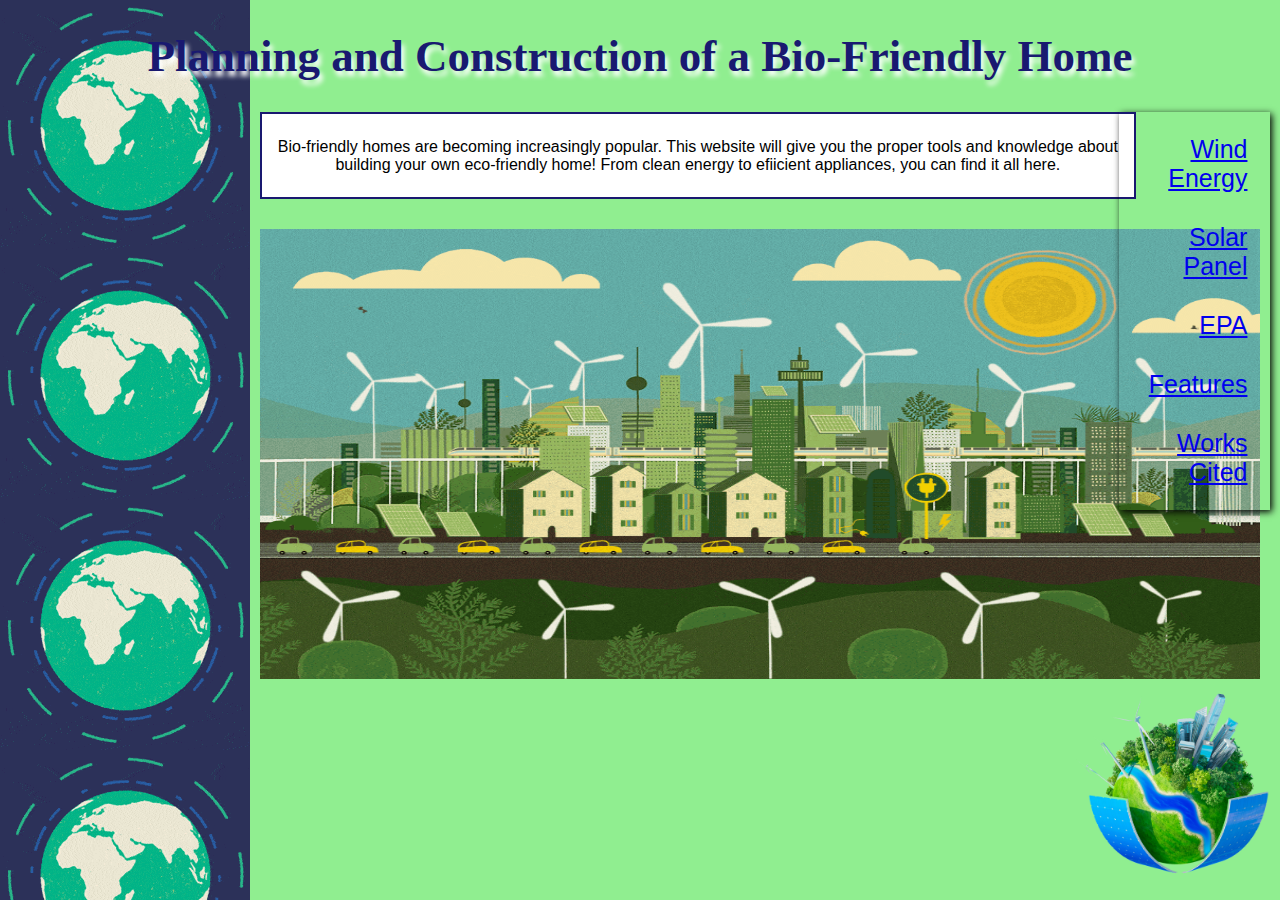
<file: index.html>
<!doctype html>
<html>    
    <html lang="en"> 
<head>
	<title>BPA Website Design Team </title>
    <meta name="viewport" content="width=device-width, initial-scale=1.0">
	<link href="style.css" rel="stylesheet" type="text/css">
<style>
</style>

</head>
 
<body>
    
    <h1>Planning and Construction of a Bio-Friendly Home</h1>
    <section>
          <article>
        <p>Bio-friendly homes are becoming increasingly popular. This website will give you the proper tools and knowledge about building your own eco-friendly home! From clean energy to efiicient appliances, you can find it all here.</p>
            </article>
       <img id="town" src="town.gif" alt="ecosystem" width="1000" height="450">
    </section>
    
    
        <nav>
    <a href ="windenergy.html">Wind Energy</a>
    <a href ="solarpanel.html">Solar Panel</a>
    <a href ="epa.html">EPA</a>
    <a href ="features.html">Features</a>
    <a href ="workscited.html">Works Cited</a>
    </nav>
    <img id="world" src="world.png" alt="globe" width="200" height=200>
</body>
</html>
</file>
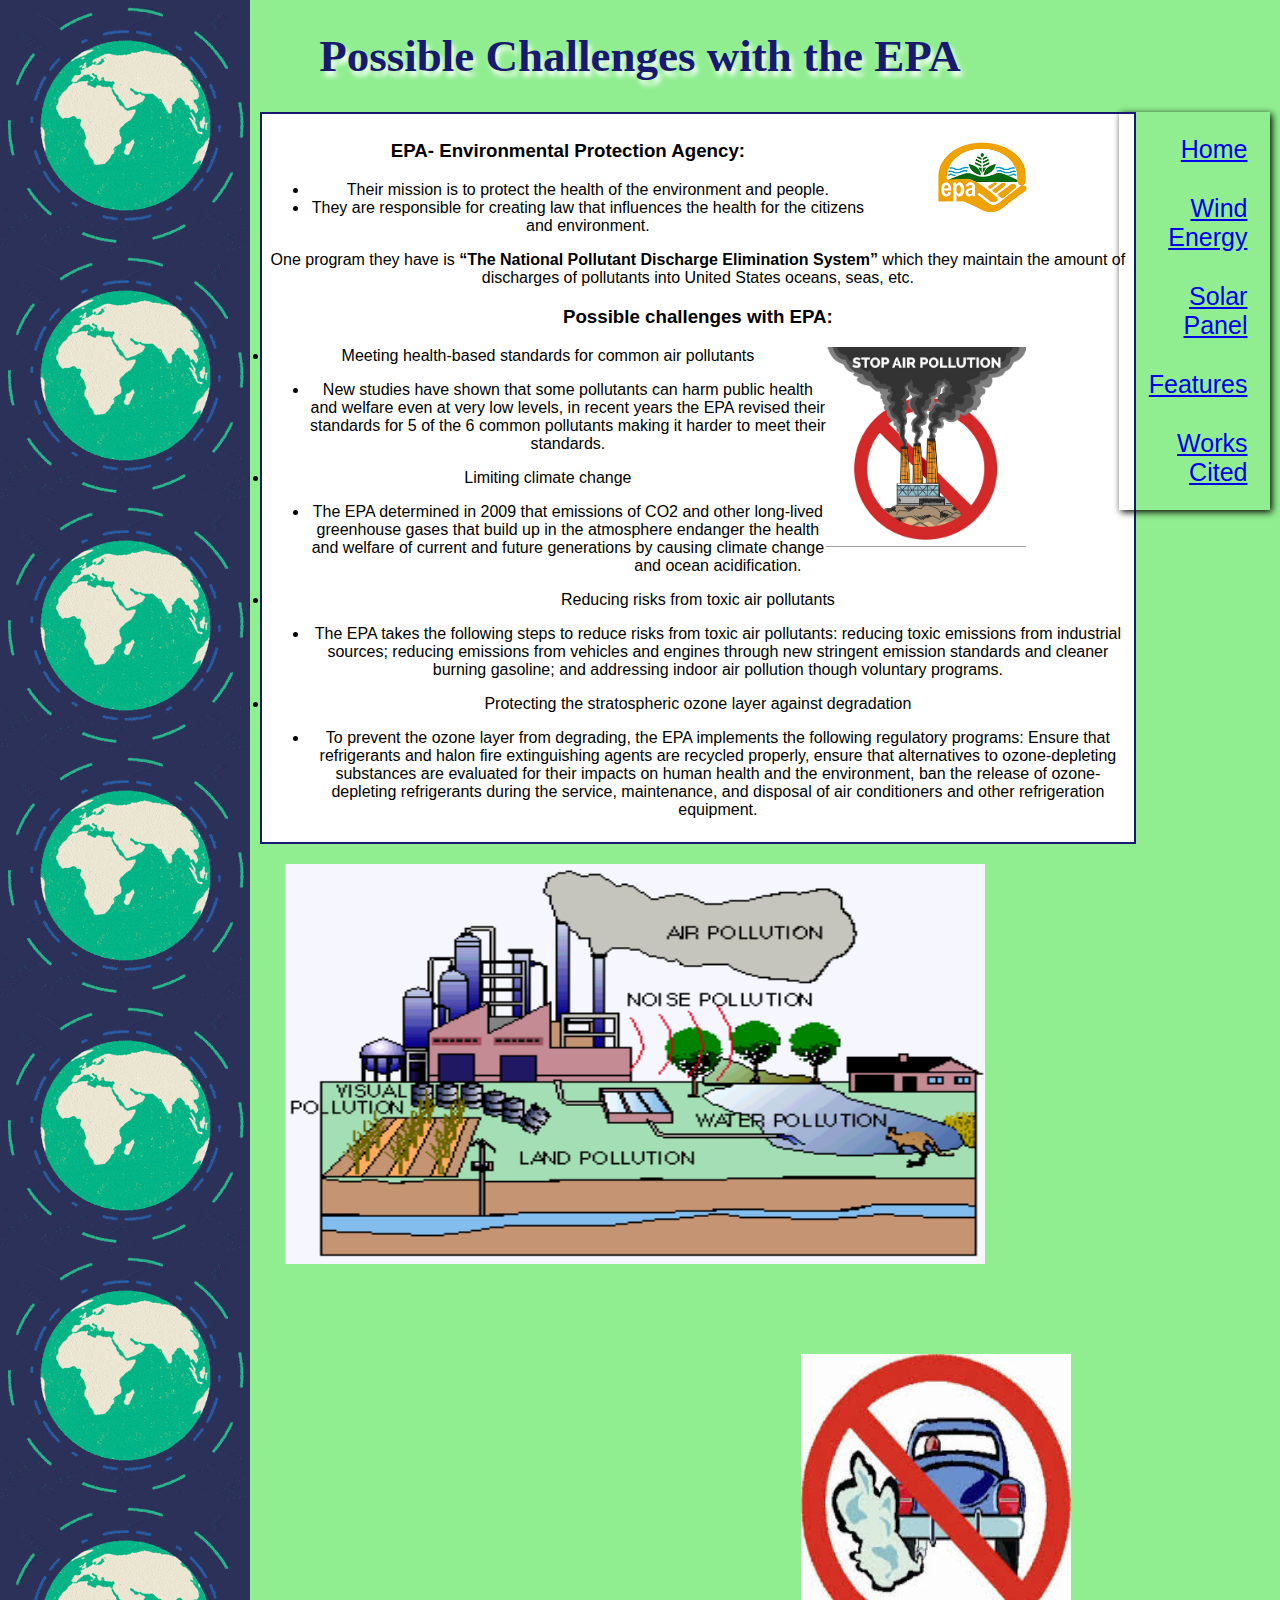
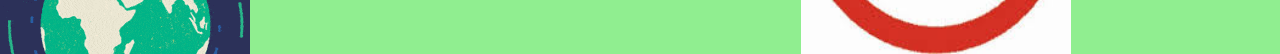
<file: epa.html>
<!doctype html>
<html>    
    <html lang="en"> 
<head>
	<title>BPA Website Design Team </title>
	<link href="style.css" rel="stylesheet" type="text/css">
</head>

<body>
     <h1>Possible Challenges with the EPA</h1>
    <section>

        
        <article>
             <img id="logo" src="logo.png" alt="logo" width="230" height="110">
            <h3><strong>EPA- Environmental Protection Agency:</strong></h3>
                
                <ul>
                    <li>Their mission is to protect the health of the environment and people.</li>
                    <li>They are responsible for creating law that influences the health for the citizens and environment.</li>
                </ul>
                    
        <p>One program they have is <strong>“The National Pollutant Discharge Elimination System”</strong> which they maintain the amount of discharges of pollutants into United States oceans, seas, etc.</p>
            <h3><strong>Possible challenges with EPA:</strong></h3>
                <li>Meeting health-based standards for common air pollutants
                    <img id="stop" src="stop.jpg" alt="stopP" width="200" height="200">
                    <ul>
                        <li>New studies have shown that some pollutants can harm public health and welfare even at very low levels, in recent years the EPA revised their standards for 5 of the 6 common pollutants making it harder to meet their standards.</li>
                    </ul>
                </li>
                <li>Limiting climate change
                    <ul>
                        <li>The EPA determined in 2009 that emissions of CO2 and other long-lived greenhouse gases that build up in the atmosphere endanger the health and welfare of current and future generations by causing climate change and ocean acidification.</li>
                    </ul>
                </li>
                <li>Reducing risks from toxic air pollutants
                    <ul>
                        <li>The EPA takes the following steps to reduce risks from toxic air pollutants: reducing toxic emissions from industrial sources; reducing emissions from vehicles and engines through new stringent emission standards and cleaner burning gasoline; and addressing indoor air pollution though voluntary programs.</li>
                    </ul>
                </li>
                <li>Protecting the stratospheric ozone layer against degradation
                    <ul>
                        <li>To prevent the ozone layer from degrading, the EPA implements the following regulatory programs: Ensure that refrigerants and halon fire extinguishing agents are recycled properly, ensure that alternatives to ozone-depleting substances are evaluated for their impacts on human health and the environment, ban the release of ozone-depleting refrigerants during the service, maintenance, and disposal of air conditioners and other refrigeration equipment.</li>
                    </ul>
                </li>
    </article>
        
        <img id="pollution" src="pollution.gif" alt="pollution" width="700" height="400">
         <img id="carP" src="cp.jpeg" alt="cP" width="270" height="300">
    </section>
    <nav>
    <a href ="index.html">Home</a>
     <a href ="windenergy.html">Wind Energy</a>
    <a href ="solarpanel.html">Solar Panel</a>
    <a href ="features.html">Features</a>
    <a href ="workscited.html">Works Cited</a>
    </nav>
    
</body>
</html>
</file>
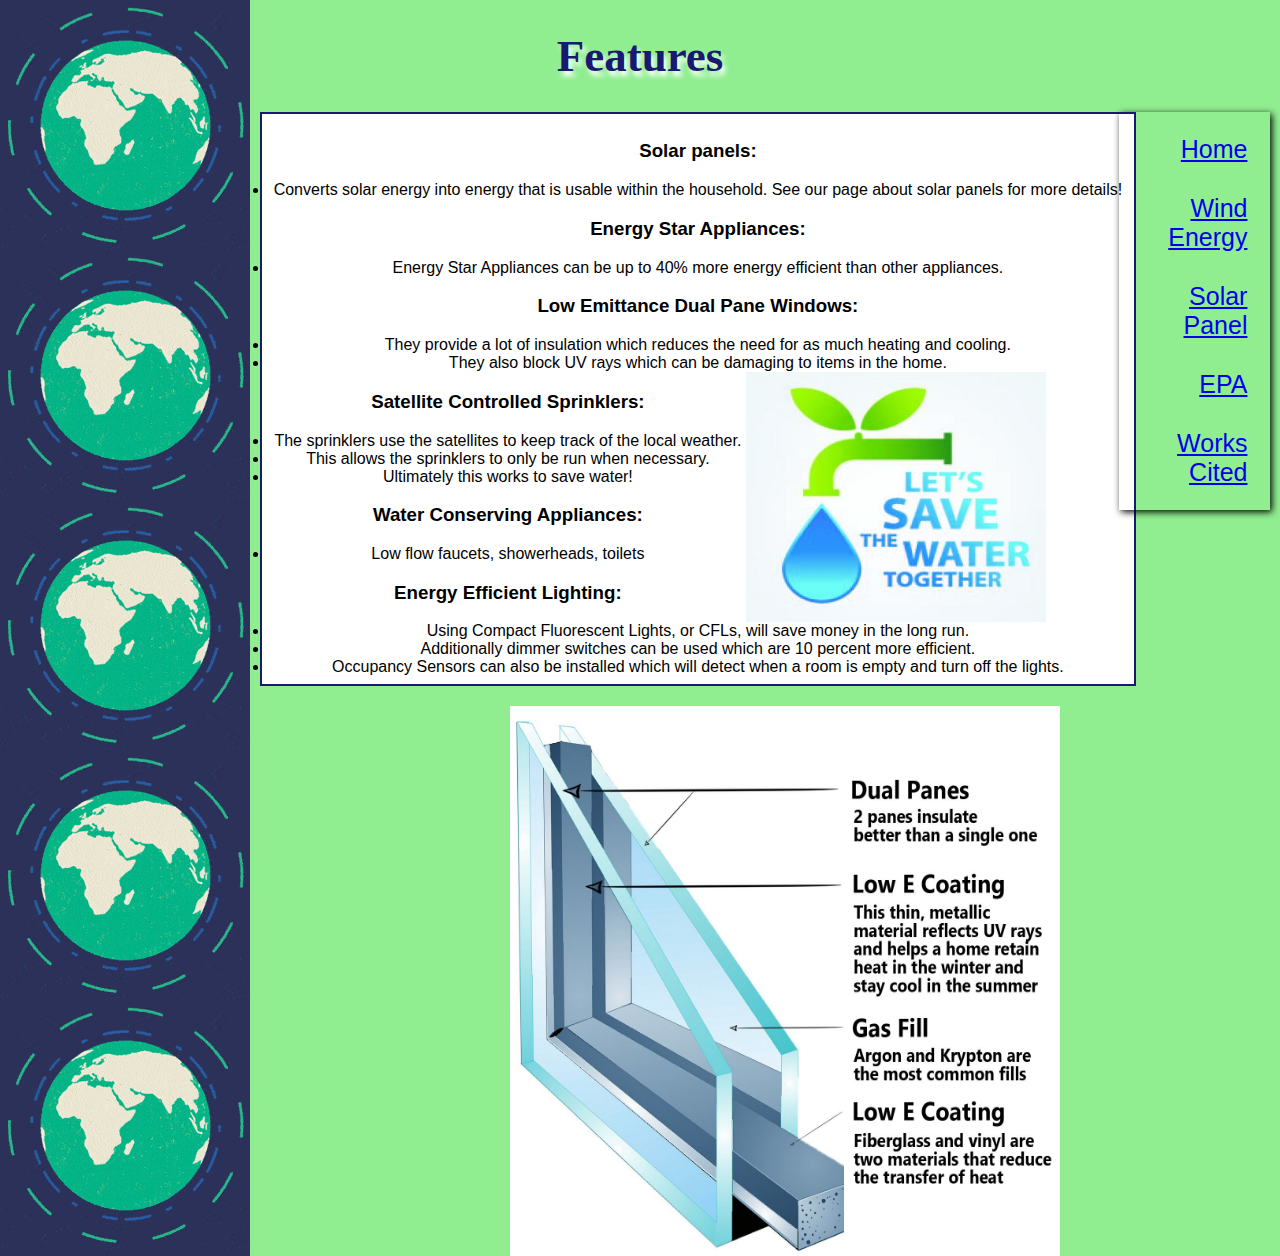
<file: features.html>
<!doctype html>
<html>    
    <html lang="en"> 
<head>
	<title>BPA Website Design Team </title>
	<link href="style.css" rel="stylesheet" type="text/css">
</head>
        
<body>
    <h1>Features</h1>
    <section>
    
    <article>
         <h3><strong>Solar panels:</strong></h3>
            <li>Converts solar energy into energy that is usable within the household. See our page about solar panels for more details!</li>
        <h3><strong>Energy Star Appliances:</strong></h3>
            <li>Energy Star Appliances can be up to 40% more energy efficient than other appliances.</li>
        <h3><strong>Low Emittance Dual Pane Windows:</strong></h3>
            <li>They provide a lot of insulation which reduces the need for as much heating and cooling.</li>
            <li>They also block UV rays which can be damaging to items in the home.</li>
        <img id="water" src="water.jpg" alt="h2o" width="300" height="250">
        <h3><strong>Satellite Controlled Sprinklers:</strong></h3>
            <li>The sprinklers use the satellites to keep track of the local weather.</li>
            <li>This allows the sprinklers to only be run when necessary.</li>
            <li>Ultimately this works to save water!</li>
        <h3><strong>Water Conserving Appliances:</strong></h3>
            <li>Low flow faucets, showerheads, toilets</li>
        <h3><strong>Energy Efficient Lighting:</strong></h3>
            <li>Using Compact Fluorescent Lights, or CFLs, will save money in the long run.</li>
            <li>Additionally dimmer switches can be used which are 10 percent more efficient.</li>
            <li>Occupancy Sensors can also be installed which will detect when a room is empty and turn off the lights.</li>
   
    </article>
        
         <img id="window" src="window.jpg" alt="glass" width="550" height="550">
    </section>
    <nav>
    <a href ="index.html">Home</a>
    <a href ="windenergy.html">Wind Energy</a>
    <a href ="solarpanel.html">Solar Panel</a>
    <a href ="epa.html">EPA</a>
    <a href ="workscited.html">Works Cited</a>
    </nav>
    
</body>
</html>
</file>
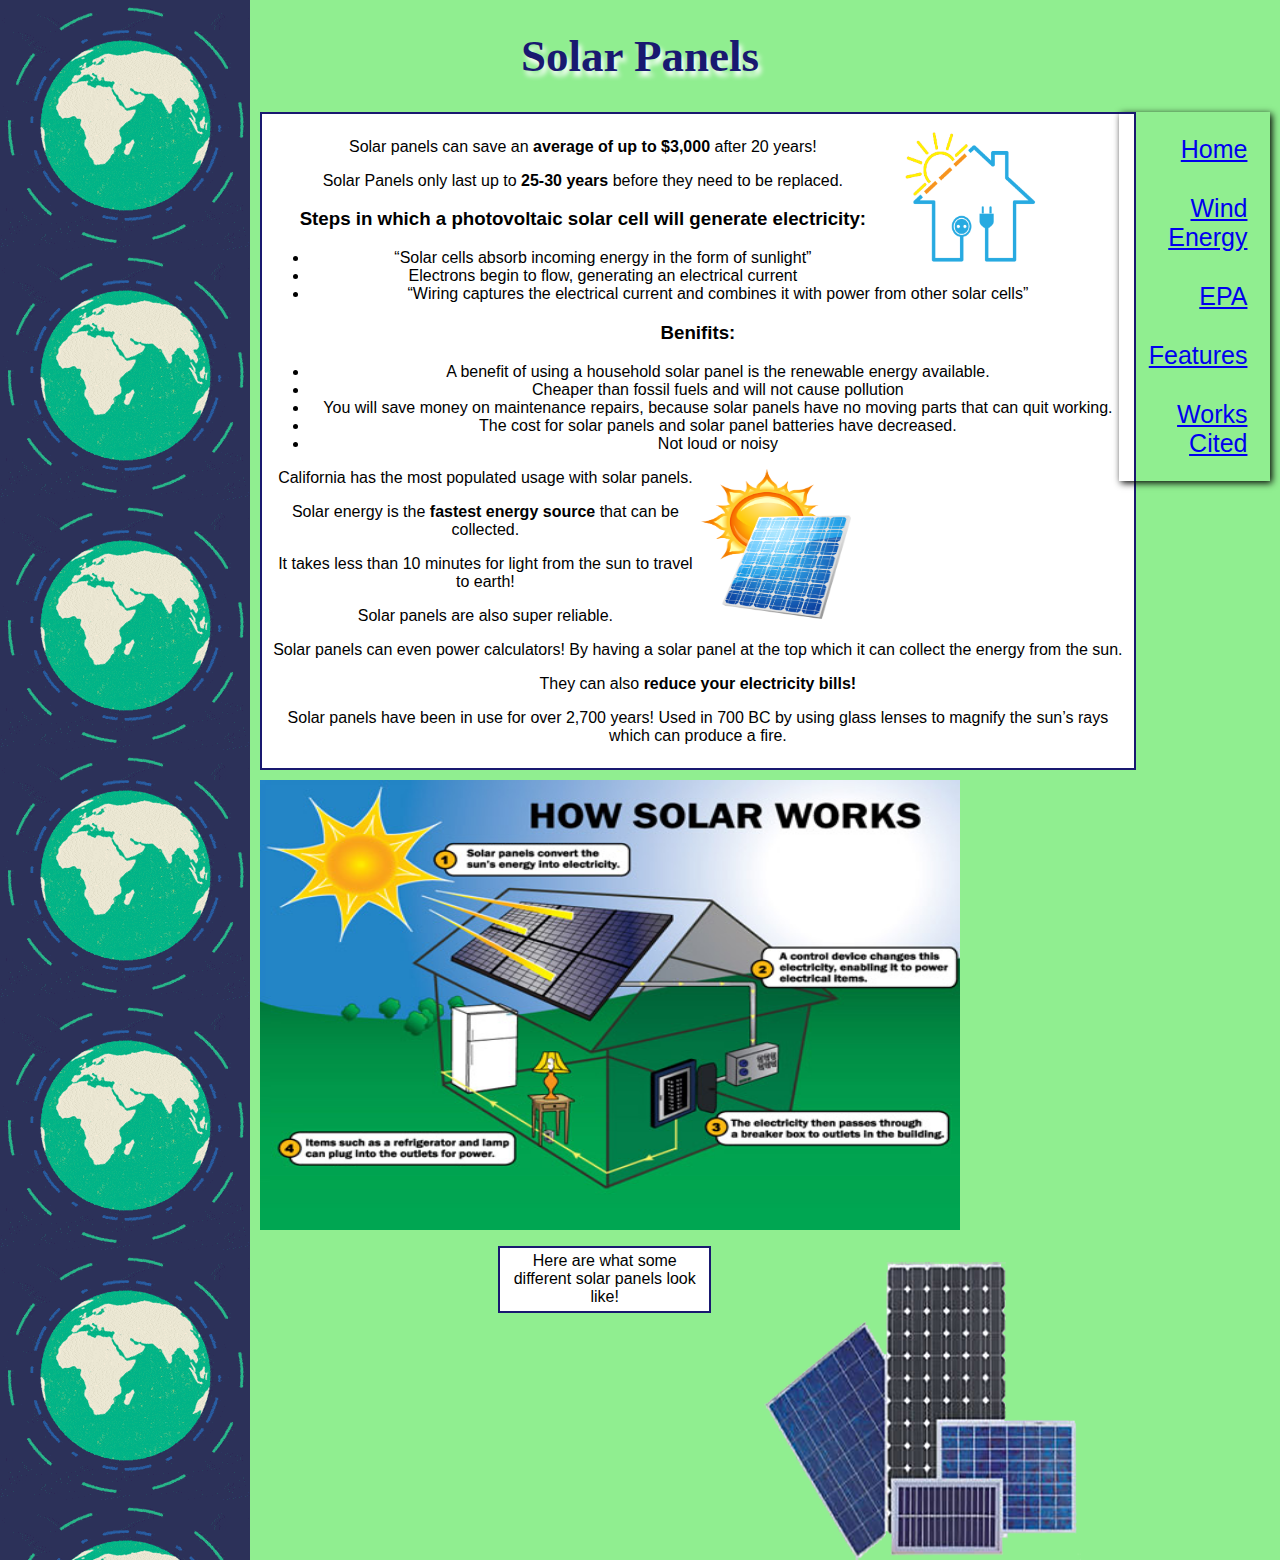
<file: solarpanel.html>
<!doctype html>
<html>    
    <html lang="en"> 
<head>
	<title>BPA Website Design Team </title>
	<link href="style.css" rel="stylesheet" type="text/css">
</head>
<body>
       <h1>Solar Panels</h1>
    <section>
 
     <article>
         <img id="home" src="house.png" alt="housee" width="150" height="150">
         <p>Solar panels can save an <strong>average of up to $3,000</strong> after 20 years!</p>
       <p>Solar Panels only last up to <strong>25-30 years</strong> before they need to be replaced.</p>
            <h3><strong>Steps in which a photovoltaic solar cell will generate electricity:</strong></h3>
                <ul>
                    <li>“Solar cells absorb incoming energy in the form of sunlight”</li>
                    <li>Electrons begin to flow, generating an electrical current</li>
                    <li>“Wiring captures the electrical current and combines it with power from other solar cells” </li>
                </ul>
        <h3><strong>Benifits:</strong></h3>
        <ul>
            <li>A benefit of using a household solar panel is the renewable energy available. </li>
            <li>Cheaper than fossil fuels and will not cause pollution</li>
            <li>You will save money on maintenance repairs, because solar panels have no moving parts that can quit working.</li>
            <li>The cost for solar panels and solar panel batteries have decreased.</li>
             <li>Not loud or noisy</li>
        </ul>
         <img id="panels" src="panel.png" alt="sp" width="150" height="150">
        <p>California has the most populated usage with solar panels.</p>
        <p>Solar energy is the <strong>fastest energy source</strong> that can be collected.</p>
        <p>It takes less than 10 minutes for light from the sun to travel to earth!</p>
        <p>Solar panels are also super reliable.</p>
        <p>Solar panels can even power calculators! By having a solar panel at the top which it can collect the energy from the sun.</p>
        <p>They can also <strong>reduce your electricity bills!</strong></p>
        <p>Solar panels have been in use for over 2,700 years! Used in 700 BC by using glass lenses to magnify the sun’s rays which can produce a fire. </p>
    </article>
       
        <img id="solar" src="solarpanel.jpg" alt="solar" width="700" height="450">
        <img id="solarp" src="panels.png" alt="panel" width="320" height="300">
        <p id="solar">Here are what some different solar panels look like!</p>
        </section>

    <nav>
    <a href ="index.html">Home</a>
     <a href ="windenergy.html">Wind Energy</a>
    <a href ="epa.html">EPA</a>
    <a href ="features.html">Features</a>
    <a href ="workscited.html">Works Cited</a>
     </nav>
    
</body>
</html>
</file>
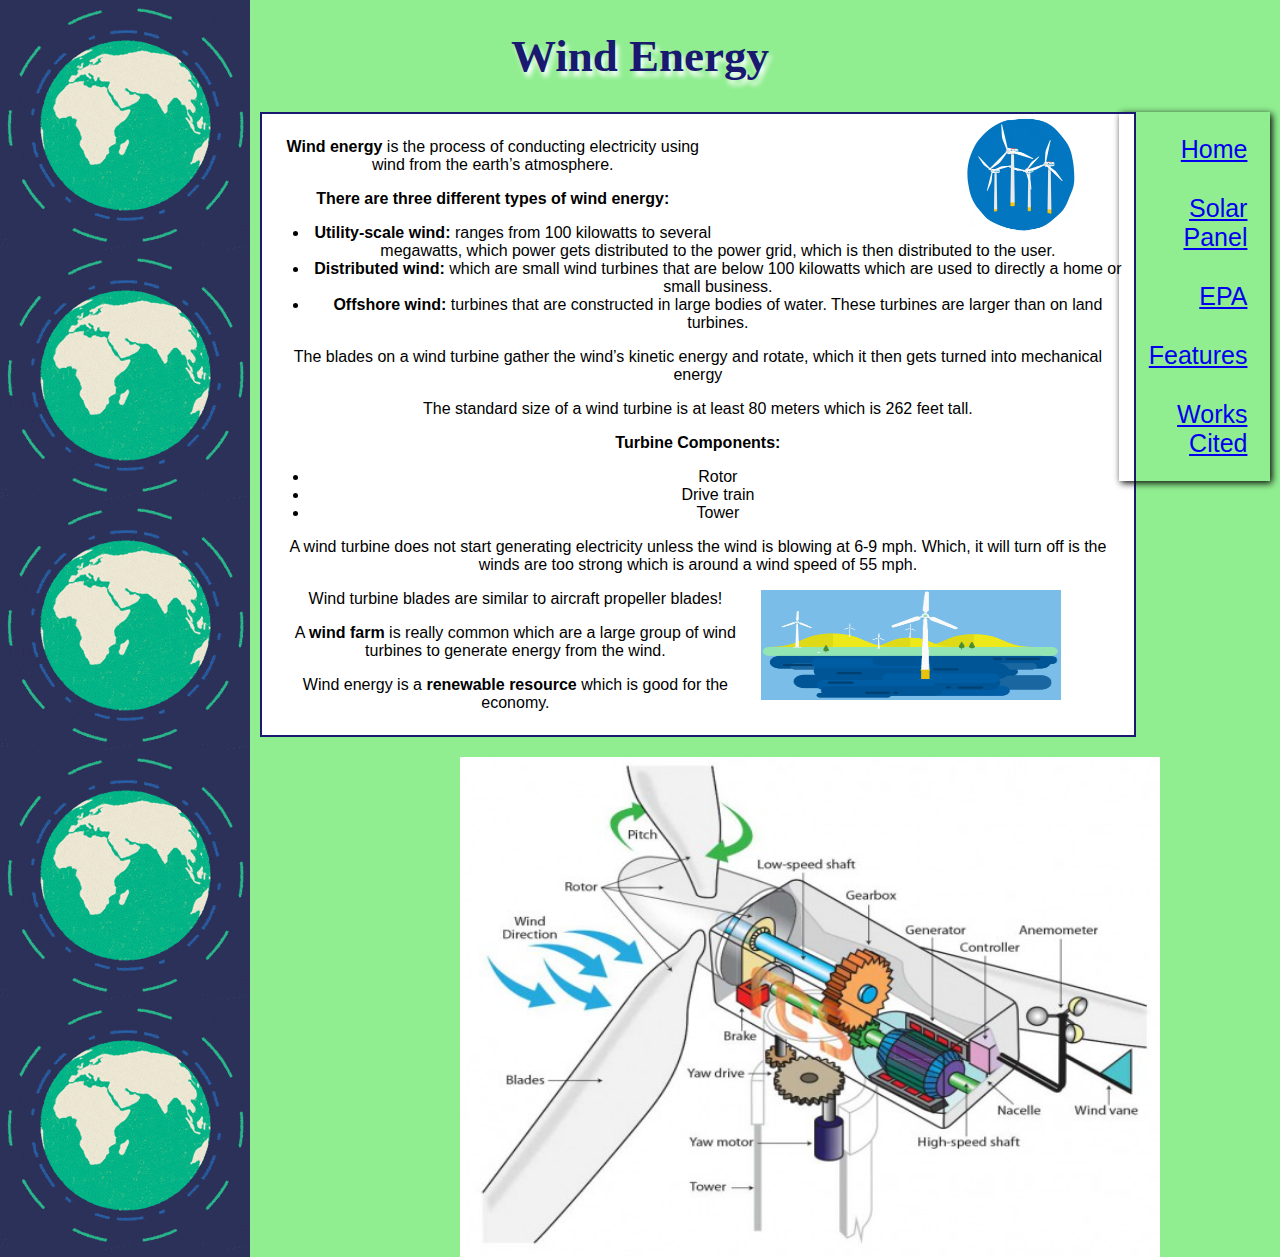
<file: windenergy.html>
<!doctype html>
<html>    
    <html lang="en"> 
<head>
	<title>BPA Website Design Team </title>
	<link href="style.css" rel="stylesheet" type="text/css">
</head>

<body>
     <h1>Wind Energy</h1>
    <section>
        
   <img id="turbine" src="turbines.gif" alt="turbines" width="120" height="120">
        
    <article>
        <p><strong>Wind energy</strong> is the process of conducting electricity using wind from the earth’s atmosphere.</p>
    
            <p><strong>There are three different types of wind energy:</strong></p>
                
                <ul>
                    <li><strong>Utility-scale wind:</strong> ranges from 100 kilowatts to several megawatts, which power gets distributed to the power grid, which is then distributed to the user.</li>
                    <li><strong>Distributed wind:</strong> which are small wind turbines that are below 100 kilowatts which are used to directly a home or small business.</li>
                    <li><strong>Offshore wind: </strong>turbines that are constructed in large bodies of water. These turbines are larger than on land turbines.</li>
                </ul>
        <p>The blades on a wind turbine gather the wind’s kinetic energy and rotate, which it then gets turned into mechanical energy</p>
        <p>The standard size of a wind turbine is at least 80 meters which is 262 feet tall. </p>
        <p><strong>Turbine Components:</strong></p>
         <ul>
                <li>Rotor</li>
                <li>Drive train</li>
                <li>Tower</li>
            </ul>
        <p>A wind turbine does not start generating electricity unless the wind is blowing at 6-9 mph. Which, it will turn off is the winds are too strong which is around a wind speed of 55 mph. </p>
         <img id="farm" src="farm.gif" alt="farm" width="300" height="110">
        <p>Wind turbine blades are similar to aircraft propeller blades!</p>
        <p>A <strong>wind farm</strong> is really common which are a large group of wind turbines to generate energy from the wind.</p>
        <p>Wind energy is a <strong>renewable resource</strong> which is good for the economy. </p>
       </article>
        <img id="diagram" src="diagram.jpg" alt="diagram" width="700" height="500">
       </section>  
   <nav>
    <a href ="index.html">Home</a>
    <a href ="solarpanel.html">Solar Panel</a>
    <a href ="epa.html">EPA</a>
    <a href ="features.html">Features</a>
    <a href ="workscited.html">Works Cited</a>
    </nav>
    
</body>
</html>
</file>
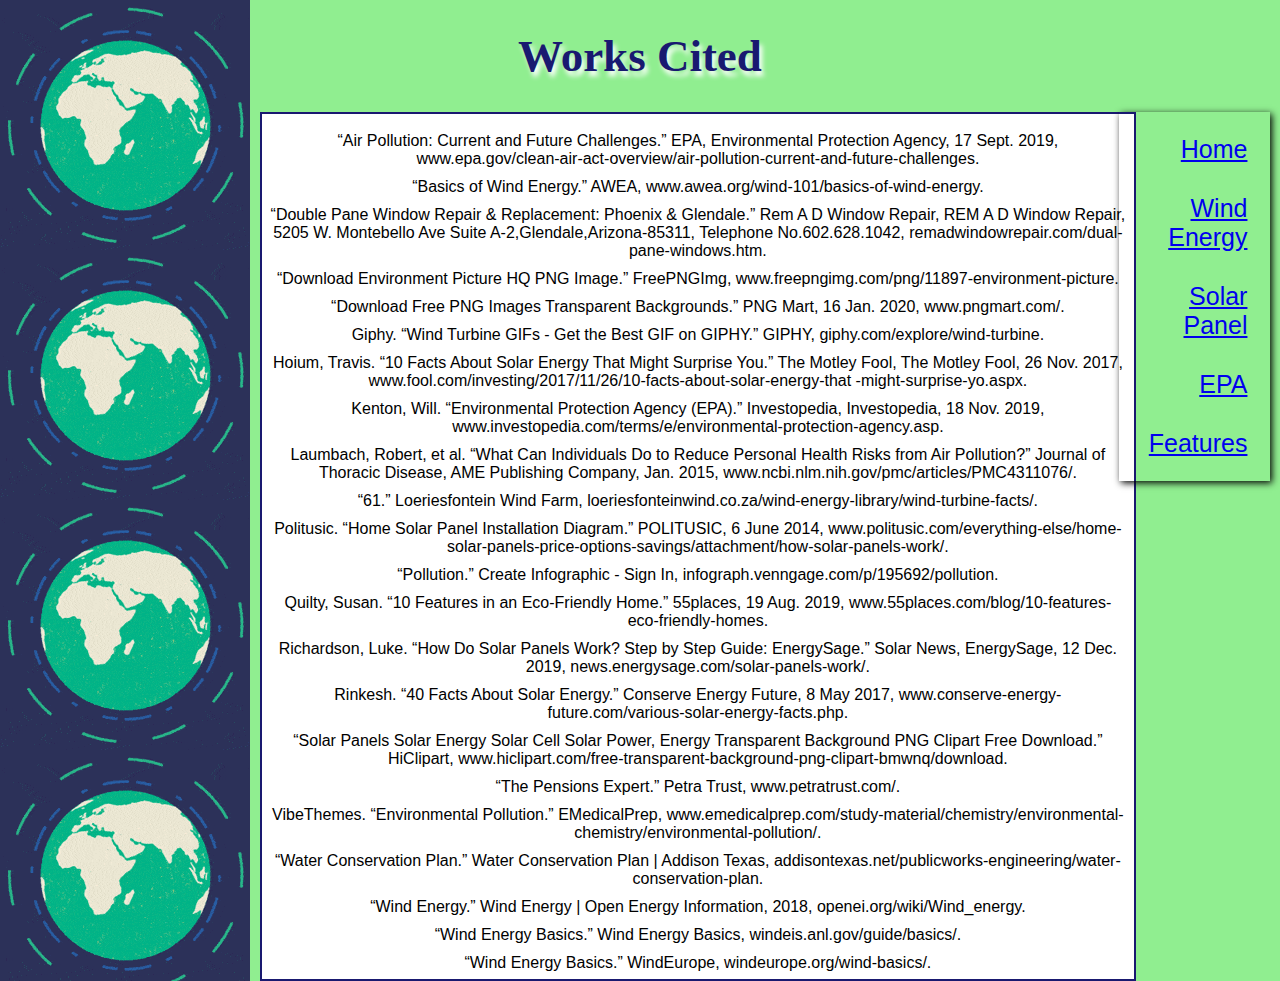
<file: workscited.html>
<!doctype html>
<html>    
    <html lang="en"> 
<head>
	<title>BPA Website Design Team </title>
	<link href="style.css" rel="stylesheet" type="text/css">
</head>

<body>
    <h1>Works Cited</h1>
    <section>
    
    <article id="workcited">   
    <div>“Air Pollution: Current and Future Challenges.” EPA, Environmental Protection Agency, 
	17 Sept. 2019, 
        www.epa.gov/clean-air-act-overview/air-pollution-current-and-future-challenges.</div>

<div>“Basics of Wind Energy.” AWEA, www.awea.org/wind-101/basics-of-wind-energy.</div>

<div>“Double Pane Window Repair &amp; Replacement: Phoenix &amp; Glendale.” Rem A D Window Repair, REM A D Window Repair, 5205 W. Montebello Ave Suite A-2,Glendale,Arizona-85311, Telephone No.602.628.1042, remadwindowrepair.com/dual-pane-windows.htm.</div>
        
<div>“Download Environment Picture HQ PNG Image.” FreePNGImg, www.freepngimg.com/png/11897-environment-picture.</div>
        
<div>“Download Free PNG Images Transparent Backgrounds.” PNG Mart, 16 Jan. 2020, www.pngmart.com/.</div>
    
<div>Giphy. “Wind Turbine GIFs - Get the Best GIF on GIPHY.” GIPHY, giphy.com/explore/wind-turbine.</div>

<div>Hoium, Travis. “10 Facts About Solar Energy That Might Surprise You.” The Motley Fool, 
	The Motley Fool, 26 Nov. 2017,
    www.fool.com/investing/2017/11/26/10-facts-about-solar-energy-that
    -might-surprise-yo.aspx.</div>

<div>Kenton, Will. “Environmental Protection Agency (EPA).” Investopedia, Investopedia, 18 
	Nov. 2019, www.investopedia.com/terms/e/environmental-protection-agency.asp.</div>

<div>Laumbach, Robert, et al. “What Can Individuals Do to Reduce Personal Health Risks from Air Pollution?” Journal of Thoracic Disease, AME Publishing Company, Jan. 2015, www.ncbi.nlm.nih.gov/pmc/articles/PMC4311076/.</div>
        
<div>“61.” Loeriesfontein Wind Farm, loeriesfonteinwind.co.za/wind-energy-library/wind-turbine-facts/.</div>
        
<div>Politusic. “Home Solar Panel Installation Diagram.” POLITUSIC, 6 June 2014, www.politusic.com/everything-else/home-solar-panels-price-options-savings/attachment/how-solar-panels-work/.</div>
        
<div>“Pollution.” Create Infographic - Sign In, infograph.venngage.com/p/195692/pollution.</div>        

<div>Quilty, Susan. “10 Features in an Eco-Friendly Home.” 55places, 19 Aug. 2019, 
    www.55places.com/blog/10-features-eco-friendly-homes.</div>


<div>Richardson, Luke. “How Do Solar Panels Work? Step by Step Guide: EnergySage.” Solar 
    News, EnergySage, 12 Dec. 2019, news.energysage.com/solar-panels-work/.</div>


<div>Rinkesh. “40 Facts About Solar Energy.” Conserve Energy Future, 8 May 2017,
    www.conserve-energy-future.com/various-solar-energy-facts.php.</div>
        
<div>“Solar Panels Solar Energy Solar Cell Solar Power, Energy Transparent Background PNG Clipart Free Download.” HiClipart, www.hiclipart.com/free-transparent-background-png-clipart-bmwnq/download.</div>
        
<div>“The Pensions Expert.” Petra Trust, www.petratrust.com/.</div>
        
<div>VibeThemes. “Environmental Pollution.” EMedicalPrep, www.emedicalprep.com/study-material/chemistry/environmental-chemistry/environmental-pollution/.</div>
        
<div>“Water Conservation Plan.” Water Conservation Plan | Addison Texas, addisontexas.net/publicworks-engineering/water-conservation-plan.</div>

<div>“Wind Energy.” Wind Energy | Open Energy Information, 2018,
    openei.org/wiki/Wind_energy.</div>

<div>“Wind Energy Basics.” Wind Energy Basics, windeis.anl.gov/guide/basics/.</div>
    
<div>“Wind Energy Basics.” WindEurope, windeurope.org/wind-basics/.</div>

    </article>
    </section>
    <nav>
    <a href ="index.html">Home</a>
    <a href ="windenergy.html">Wind Energy</a>
    <a href ="solarpanel.html">Solar Panel</a>
    <a href ="epa.html">EPA</a>
    <a href ="features.html">Features</a>
    </nav>
</body>
</html>
</file>
<file: style.css>
body {
 background-color: lightgreen;
 background-image:url('earth.gif');
 background-repeat: repeat-y;
 text-align: right;
 margin: 10px;
}

 h1 {
     color: midnightblue;
     font-size: 45px;
     text-align: center;
     text-shadow: 3px 5px 5px white;
    }

nav {
    width: 12%;
    font-family: sans-serif;
    text-align: monospace;
    flex-direction: column;
    font-size: 25px;
    float: right;
    box-shadow: 2px 2px 7px black;
}

nav a {

    display: block;
    padding: 5%;
    margin: 15px;
}

a:hover {
    background-color: white;
}

article {
    background-color: white;
    border: 2px solid midnightblue;
    width: 80%;
    height: 100%;
    margin-left: 250px;
    padding: 0.7%;
    font-family: sans-serif;
    text-align: center;
}
article#workcited div{
    margin-top: 10px;
    text-align: center;
}



section {
    width: 85%;
    float: left;
}

 img#solar {
    float: left;
    margin-left: 250px;
    margin-top: 10px;
}

img#turbine {
    float: right;
    margin-left: 245px;
    margin-top: 2px;
}
img#panels {
    float: right;
    margin-right: 275px;
}
img#town {
    float: left;
    margin-left: 250px;
    margin-top: 30px;
}
img#world {
    float: right;
    margin-top: 1px;
}

img#home {
    float: right;
      margin-right: 80px;
}

img#solarp {
    float: right;
    margin-top: 30px;
}

p#solar {
    background-color: white;
    font-family: sans-serif;
    float: right;
    width: 200px;
    margin-right: 50px;
    text-align: center;
    padding: 0.4%;
    border: 2px solid midnightblue;
}

img#diagram {
    float: left;
    margin-top: 20px;
    margin-left: 450px;
}

img#farm {
    float: right;
    margin-right: 65px;
}

img#logo {
    float: right;
    margin-right: 30px;
}

img#pollution {
    float: left;
    margin-left: 275px;
    margin-top: 20px;
}

img#stop {
    float: right;
    margin-right: 100px;
}

img#carP {
    float: right;
    margin-right: 10px;
    margin-top: 90px;
}

img#water {
    float: right;
    margin-right: 80px;
}

img#window {
    float: left;
    margin-top: 20px;
    margin-left: 500px;
}
</file>
